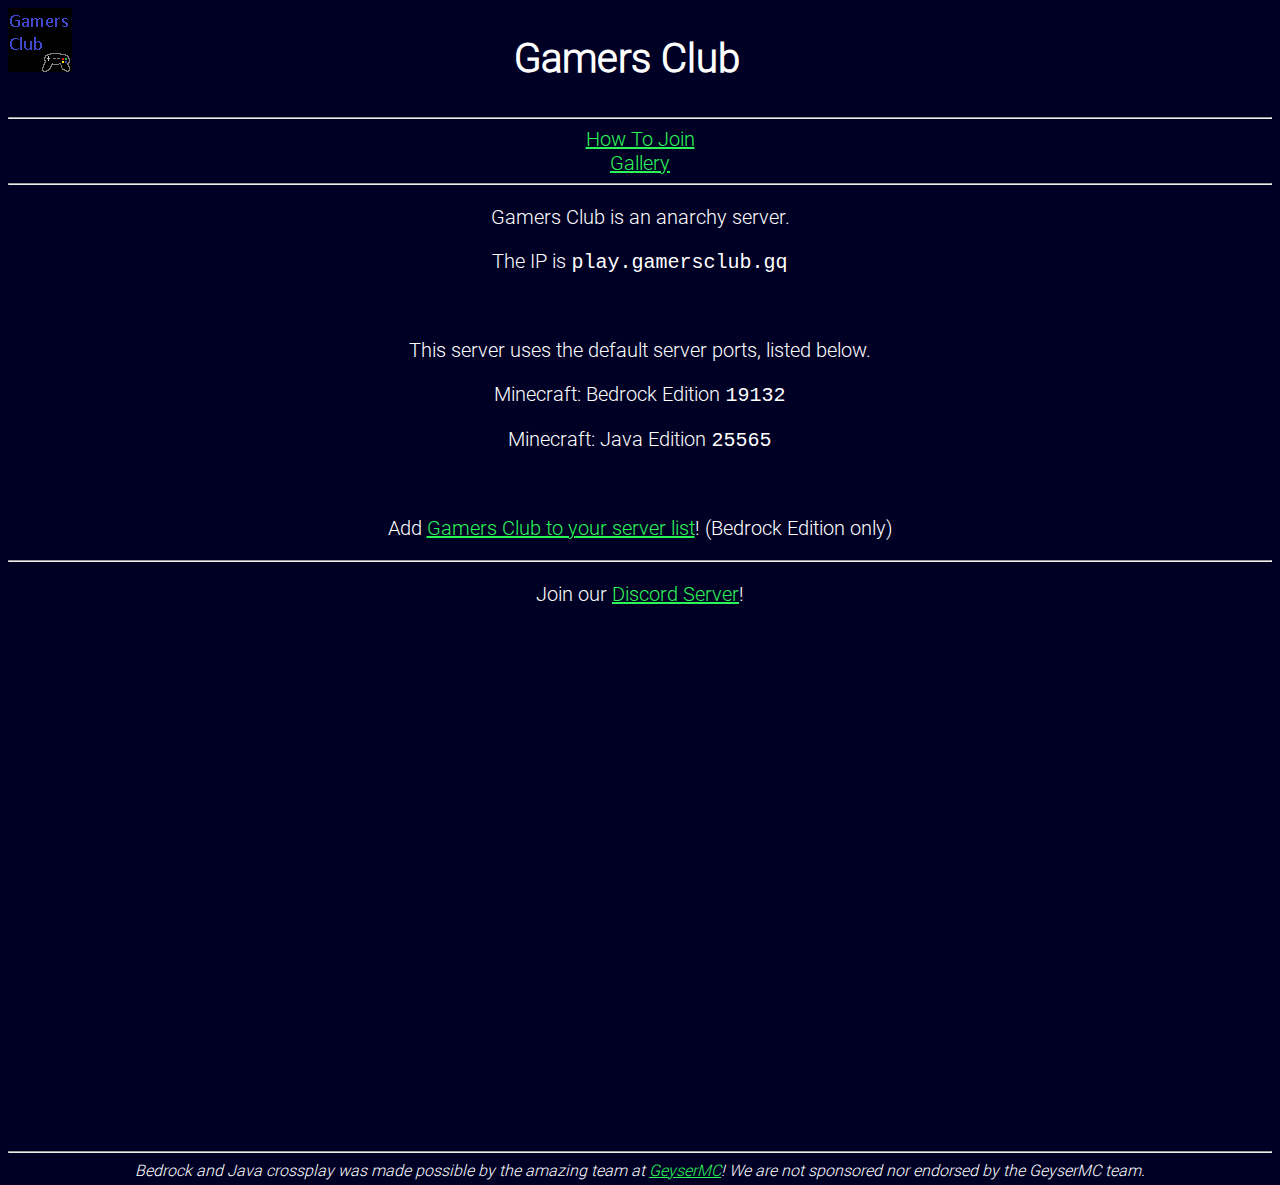
<file: index.html>
<!DOCTYPE html>
<html lang="en">
    <head>
	    <meta charset="utf-8" />
		<meta http-equiv='X-UA-Compatible' content='IE=edge'>
        <title>Gamers Club</title>
        <meta name="viewport" content="width=device-width, initial-scale=1" />
        <meta name="author" content="Gamers Club" />
        <meta name="keywords" content="minecraft, bedrock, java, minecraft server, crossplay,bedrock-edition, java-edition, java server on bedrock, cross platform" />
        <meta name="description" content="Gamers Club is an anarchy orented Minecraft server with support for both Minecraft: Java Edition and Minecraft: Bedrock Edition!" />
        <meta name="theme-color" content="#4677f2">
		<meta name="color-scheme" content="#4677f2">

        <link rel="icon" href="/favicon.ico" type="image/x-icon">
		<link rel="stylesheet" type="text/css" href="/index.css" />

        <meta property="og:type" content="website">
        <meta property="og:url" content="https://gamersclub.gq">
        <meta property="og:title" content="Gamers Club">
		<meta property="og:image" content="/img/10-16-21-server-image.webp">
        <meta property="og:description" content="Gamers Club is an anarchy orented Minecraft server with support for both Minecraft: Java Edition and Minecraft: Bedrock Edition!">
		<meta name="twitter:card" content="summary_large_image">
		
		<style type="text/css">
        body{
        font-family: 'Roboto-Light';
        }  
		</style>

    </head>
    <body>
		<div class="container">
			<div class="image">
				<img src="/img/server-icon.png" alt="Server Logo">
			</div>
			<div class="text">
				<h1>Gamers Club</h1>
			</div>
		</div>
	<hr>
		<div class="buttons">
			<div class="button1">
				<a href="/setup.html">How To Join</a>
			</div>
			<div class="button2"><!--
				<a href="/stats.html">Statistics</a>
			</div>-->
			<div class="button3">
				<a href="/gallery.html">Gallery</a>
			</div>
		</div>
	<hr>
		<p>Gamers Club is an anarchy server.</p>
		<p>The IP is <code>play.gamersclub.gq</code></p>
		<p>&nbsp;</p>
		<p>This server uses the default server ports, listed below.</p>
		<p>Minecraft: Bedrock Edition <code>19132</code></p>
		<p>Minecraft: Java Edition <code>25565</code></p>
		<p>&nbsp;</p>
		<div class="credits">
			<div class="geyser">
				<p>Add <a href="minecraft://?addExternalServer=Gamers Club|play.gamersclub.gq:19132">Gamers Club to your server list</a>! (Bedrock Edition only)</p>
			</div>
		</div>
	<hr>
		<p>Join our <a href="https://discord.gg/Z5MyDwp">Discord Server</a>!</p>
		<p align="center">
			<iframe src="https://discord.com/widget?id=339280188926066689&theme=dark" title="Discord Widget" width="350" height="500" allowtransparency="true" frameborder="0" sandbox="allow-popups allow-popups-to-escape-sandbox allow-same-origin allow-scripts">
			</iframe>
		</p>
	<hr>
	<div class="credits">
		<div class="geyser">
			<i>Bedrock and Java crossplay was made possible by the amazing team at <a href="https://geysermc.org">GeyserMC</a>!</i>
			<i>We are not sponsored nor endorsed by the GeyserMC team.</i>
		</div>
	</div>
    </body>
</html>
</file>
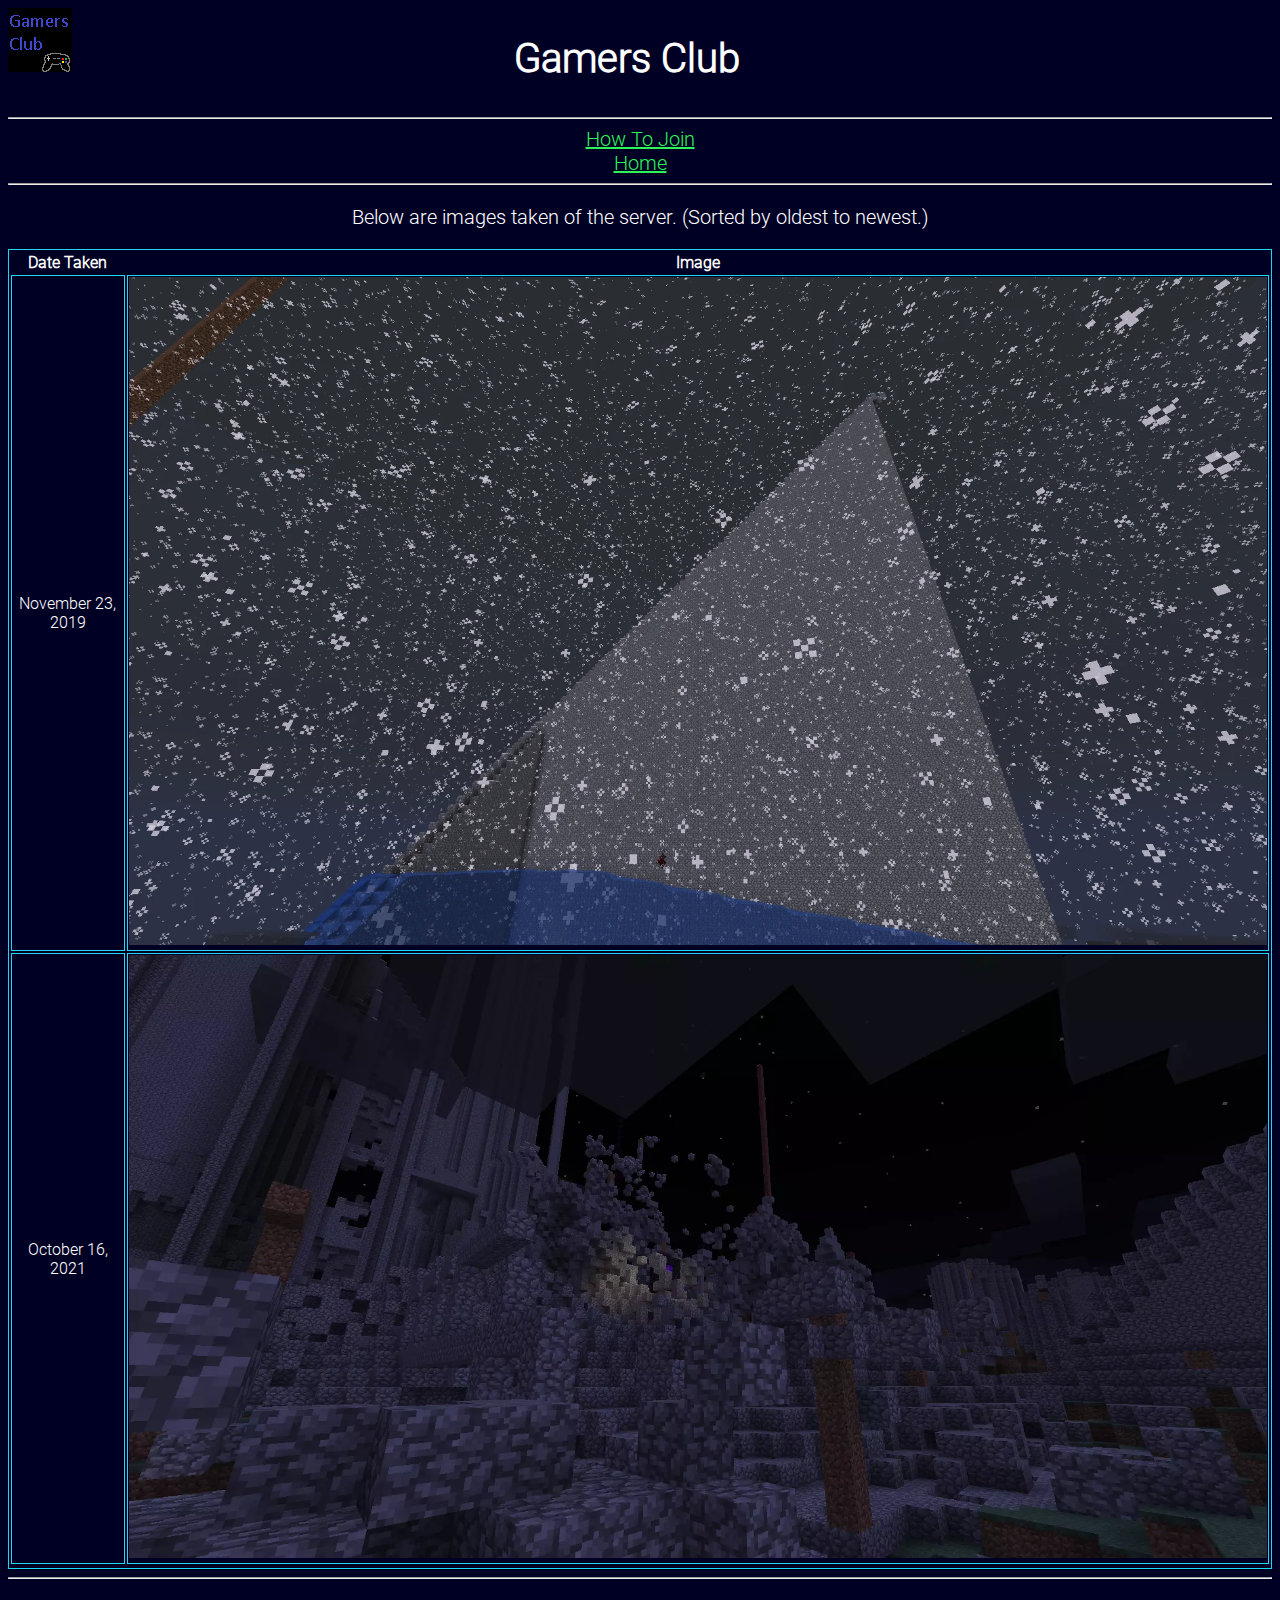
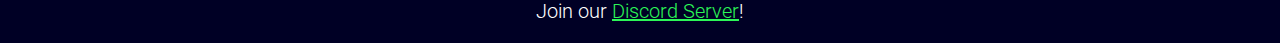
<file: gallery.html>
<!DOCTYPE html>
<html lang="en">
    <head>
	    <meta charset="utf-8" />
		<meta http-equiv='X-UA-Compatible' content='IE=edge'>
        <title>Gamers Club</title>
        <meta name="viewport" content="width=device-width, initial-scale=1" />
        <meta name="author" content="Gamers Club" />
        <meta name="keywords" content="minecraft, bedrock, java, minecraft server, crossplay,bedrock-edition, java-edition, java server on bedrock, cross platform" />
        <meta name="description" content="Gamers Club is an anarchy orented Minecraft server with support for both Minecraft: Java Edition and Minecraft: Bedrock Edition!" />
        <meta name="theme-color" content="#4677f2">
		<meta name="color-scheme" content="#4677f2">

        <link rel="icon" href="/favicon.ico" type="image/x-icon">
		<link rel="stylesheet" type="text/css" href="/css/setup.css" />

        <meta property="og:type" content="website">
        <meta property="og:url" content="https://gamersclub.gq">
        <meta property="og:title" content="Gamers Club">
		<meta property="og:image" content="/img/10-16-21-server-image.webp">
        <meta property="og:description" content="Gamers Club is an anarchy orented Minecraft server with support for both Minecraft: Java Edition and Minecraft: Bedrock Edition!">
		<meta name="twitter:card" content="summary_large_image">
		
		<style type="text/css">
        body{
        font-family: 'Roboto-Light';
        }  
		</style>

    </head>
    <body>
		<div class="container">
			<div class="image">
				<img src="/img/server-icon.png" alt="Server Logo">
			</div>
			<div class="text">
				<h1>Gamers Club</h1>
			</div>
		</div>
	<hr>
		<div class="buttons">
			<div class="button1">
				<a href="/setup.html">How To Join</a>
			</div><!--
			<div class="button2">
				<a href="/stats.html">Statistics</a>
			</div>-->
			<div class="button3">
				<a href="/">Home</a>
			</div>
		</div>
	<hr>
		<p>Below are images taken of the server. (Sorted by oldest to newest.)</p>
		<table class="center">
			<tr>
				<th>Date Taken</th>
				<th>Image</th>
			</tr>
			<tr>
				<td>November 23, 2019</td>
				<td><img src="/img/2019-11-23_11.17.58.webp" alt="Image"></td>
			</tr>
			<tr>
				<td>October 16, 2021</td>
				<td><img src="/img/10-16-21-server-image.webp" alt="Image"></td>
			</tr>
			<tr><!--
				<td>October 16, 2021</td>
				<td><img src="/img/10-16-21-server-image.webp" alt="Image"></td>
			</tr>
			<tr>
				<td>October 16, 2021</td>
				<td><img src="/img/10-16-21-server-image.webp" alt="Image"></td>
			</tr>
			<tr>
				<td>October 16, 2021</td>
				<td><img src="/img/10-16-21-server-image.webp" alt="Image"></td>
			</tr>-->
		</table>
	<hr>
	<div class="bottom">
		<div class="discord">
			<p>Join our <a href="https://discord.gg/Z5MyDwp">Discord Server</a>!</p>
		</div>
	</div>
    </body>
</html>
</file>
<file: index.css>
@font-face {
    font-family: 'Roboto-Light';
    src: url('/Roboto-Light.ttf') format('truetype');
    font-weight: normal;
    font-style: normal;

}
div.container {
	display: flex;
	align-items: left;
	justify-content: left;
}

.geyser {
	color: white;
	text-align: center;
	font-size: 20px:
}

.add-button {
	color: 21FF0A;
	text-align: center;
	font-size: 20px;
}

.image {
	flex-basis: 40%;
}

.text {
	font-size: 20px;
	text-align: center;
	color: white;
}
/* - Unused, reserved for future use.
.buttons {
	
}
*/
.button1 {
	font-size: 20px;
	text-align: center;
	color: #48A7F0;
}

.button2 {
	font-size: 20px;
	text-align: center;
	color: #48A7F0;
}

.button3 {
	font-size: 20px;
	text-align: center;
	color: #48A7F0;
}

p {
	color:white;
	text-align: center;
	font-size: 20px;
}

body {
	background-color: #000025;
}

img {
	max-width: 100%;
}

a {
	color: #2CF657;
}
</file>
<file: css/setup.css>
@font-face {
    font-family: 'Roboto-Light';
    src: url('/Roboto-Light.ttf') format('truetype');
    font-weight: normal;
    font-style: normal;

}
.container {
  display: flex;
  align-items: left;
  justify-content: left;
}

.geyser {
	color: white;
	text-align: center;
	font-size: 20px:
}

.add-button {
	color: 21FF0A;
	text-align: center;
	font-size: 20px;
}

.image {
  flex-basis: 40%;
}

.text {
  font-size: 20px;
  text-align: center;
}

.alt-methods {
	color: white;
	text-align: center;
}


table, td {
	border: 1px solid #1AD8F4;
	color: white;
    text-align: center;
}

table.center {
  margin-left: auto;
  margin-right: auto;
}

.button1 {
	font-size: 20px;
	text-align: center;
	color: #48A7F0;
}

.button2 {
	font-size: 20px;
	text-align: center;
	color: #48A7F0;
}

.button3 {
	font-size: 20px;
	text-align: center;
	color: #48A7F0;
}

.wiki {
	font-size: 20px;
	text-align: center;
	color: white;
}

h1 {
	color: white;
	text-align: center;
}

p {
	color:white;
	text-align: center;
	font-size: 20px;
}

body {
	background-color: #000025;
}

img {
  max-width: 100%;
}

code span { 
    background-color: green; 
}

a {
	color: #2CF657;
}
</file>
